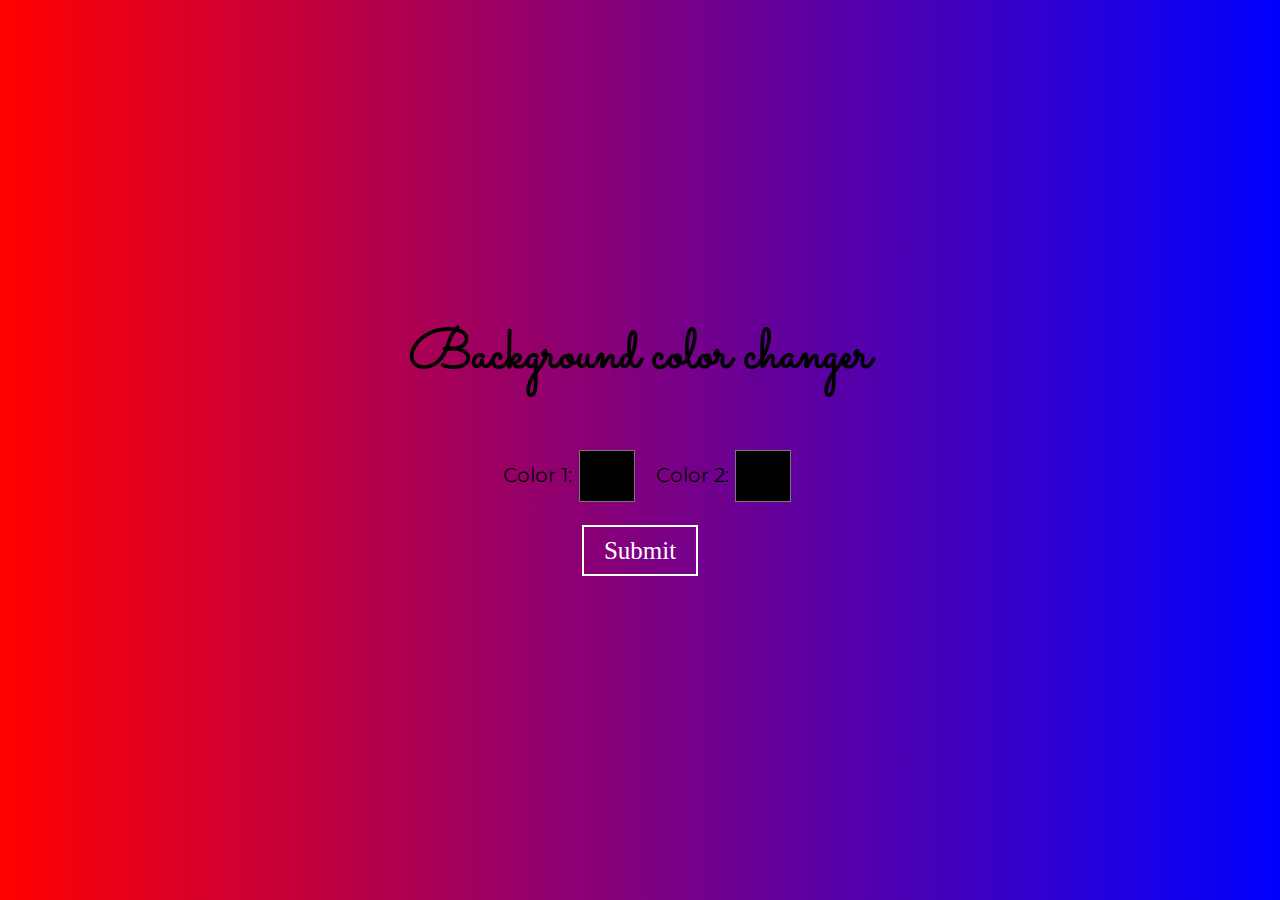
<file: index.html>
<!DOCTYPE html>
<html lang="en">
  <head>
    <meta charset="UTF-8" />
    <meta http-equiv="X-UA-Compatible" content="IE=edge" />
    <meta name="viewport" content="width=device-width, initial-scale=1.0" />
    <title>background-color changer</title>
    <link rel="stylesheet" href="index.css" />
    <link rel="preconnect" href="https://fonts.googleapis.com" />
    <link rel="preconnect" href="https://fonts.gstatic.com" crossorigin />
    <link
      href="https://fonts.googleapis.com/css2?family=Merriweather&family=Montserrat&family=Sacramento&display=swap"
      rel="stylesheet"
    />
    <!-- <script
      src="https://kit.fontawesome.com/d3c32f0bc8.js"
      crossorigin="anonymous"
    ></script> -->
  </head>
  <body>
    <div class="container">
      <h1>Background color changer</h1>
      <div class="input">
        <label id="label" for="color1">Color 1: </label>
        <input type="color" name="color1" id="myInput" placeholder="color1" />
        <label id="label2" for="color2">Color 2:</label>
        <input
          type="color"
          name="color2"
          id="col2"
          placeholder="color2"
        /><br />
        <a href="#" onclick="rendercolor()">Submit</a>
      </div>
    </div>
  </body>
  <script>
    function rendercolor() {
      var inputVal = document.getElementById("myInput").value;
      var color_Two = document.getElementById("col2").value;

      console.log(inputVal);
      console.log(color_Two);

      var elements = ["label", "label2"];

    

      document.body.style.backgroundImage =
        "linear-gradient( to right ," + inputVal + ", " + color_Two + ")";

      if (inputVal == "#000000" || color_Two == "#000000") {
        document.getElementsByTagName("h1")[0].style.color = "white";
        document.getElementsByTagName("a")[0].style.color = "white";
        document.getElementsByTagName("a")[0].style.borderColor = "white";
        for (i = 0; i < elements.length; i++) {
          document.getElementById(elements[i]).style.color = "white";
        }
      }
      if (inputVal == "#ffffff" || color_Two == "#ffffff") {
        document.getElementsByTagName("h1")[0].style.color = "black";
        document.getElementsByTagName("a")[0].style.color = "black";
        document.getElementsByTagName("a")[0].style.borderColor = "black";
        for (i = 0; i < elements.length; i++) {
          document.getElementById(elements[i]).style.color = "black";
        }
      }
    }
  </script>
</html>
</file>
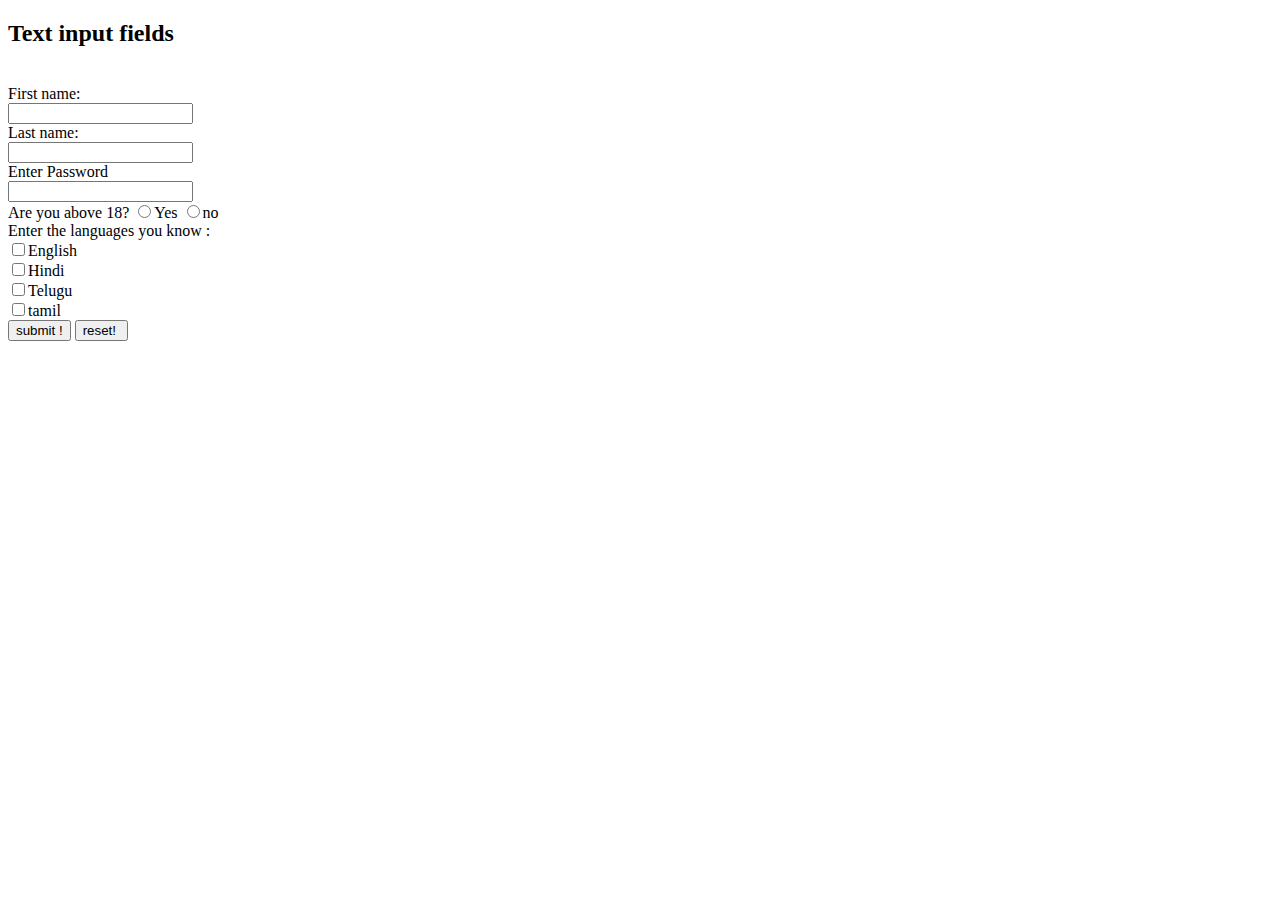
<file: kittus.html>
<!DOCTYPE html>
<html>
<body>

<h2>Text input fields</h2>
<form> 
<br>
  <label for="fname">First name:</label><br>
  <input type="text" id="fname" name="fname" ><br>
  <label for="lname">Last name:</label><br>
  <input type="text" id="lname" name="lname" ><br>
  <label  for="pass">Enter Password </label><br>
  <input type="password"  ><br>
  <label for="age" >Are you above 18? </label>
  
   <input type="radio" name="age" >Yes
   <input type="radio" name="age" >no<br>

   <label for="lang">Enter the languages you know : </label><br>
   <input type="checkbox" name="lang" >English<br>
   <input type="checkbox" name="lang" >Hindi <br>
   <input type="checkbox" name="lang" >Telugu<br>
   <input type="checkbox" name="lang" >tamil<br>
   <input type="submit" value="submit !"> 
   <input type="reset" value="reset! ">
  

  
</form>


</body>
</html>
</file>
<file: index.css>
* {
    margin: 0;
    padding: 0;
    box-sizing: border-box;
}

body {
    /* margin: ; */
    width: 100%;
    height: 100vh;
    display: flex;
    justify-content: center;
    align-items: center;
    background-image: linear-gradient(to right, red, blue);
}

.container h1 {
    font-size: 55px;
    position: relative;
    top: -50px;
    font-family: 'Sacramento', cursive;
}

.input {
    text-align: center;
}

a{
    text-decoration: none;
        font-size: 25px;
        color:white;
        background-color: transparent;
        padding: 10px 20px;
        position: relative;
        top:30px;
        border:2px solid white;
        
}
a:hover {
    /* background-color: rgb(255, 255, 255); */
    border:2px solid black;
}

input[type="color"] {
    appearance: none;
    -moz-appearance: none;
    -webkit-appearance: none;
    background: none;
    border: 0;
    cursor: pointer;
    height: 60px;
    padding: 0;
    width: 60px;

}

label {
    position: relative;
    bottom: 20px;
    font-size: 20px;
    padding-left: 15px;
    font-family: 'Montserrat', sans-serif;
}
</file>
